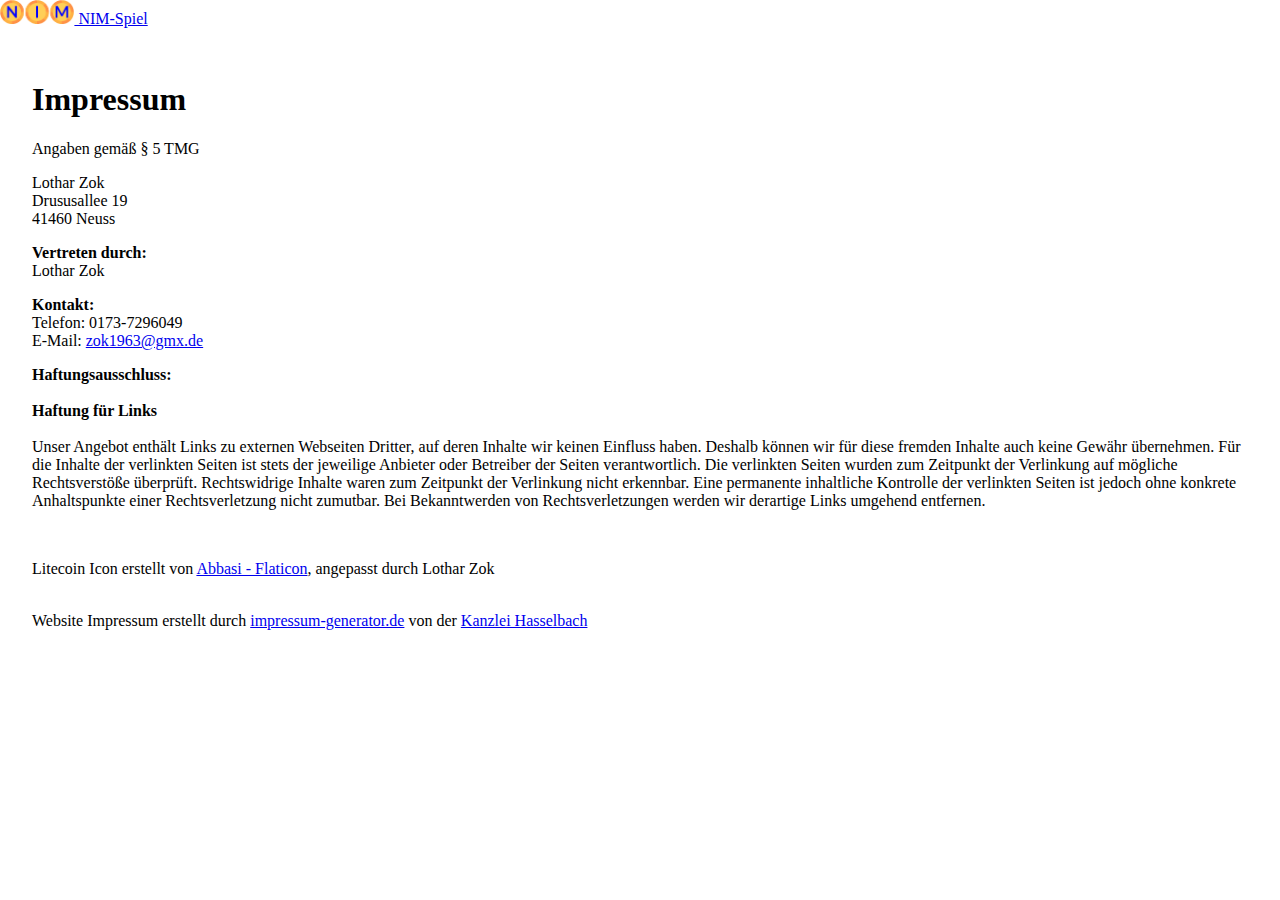
<file: impressum.html>
<!DOCTYPE html>
<html lang="en">

<head>
    <meta charset="UTF-8">
    <meta http-equiv="X-UA-Compatible" content="IE=edge">
    <meta name="viewport" content="width=device-width, initial-scale=1.0">

    <link rel="stylesheet" href="style.css">
    <script src="script.js"></script>

    <!-- Bootstrap einbinden (statt wie oben das komplette Bootstrap) -->
    <link href="https://cdn.jsdelivr.net/npm/bootstrap@5.3.0-alpha3/dist/css/bootstrap.min.css" rel="stylesheet"
        integrity="sha384-KK94CHFLLe+nY2dmCWGMq91rCGa5gtU4mk92HdvYe+M/SXH301p5ILy+dN9+nJOZ" crossorigin="anonymous">
    <script src="https://cdn.jsdelivr.net/npm/bootstrap@5.3.0-alpha3/dist/js/bootstrap.bundle.min.js"
        integrity="sha384-ENjdO4Dr2bkBIFxQpeoTz1HIcje39Wm4jDKdf19U8gI4ddQ3GYNS7NTKfAdVQSZe"
        crossorigin="anonymous"></script>

    <link rel="icon" type="image/png" href="img/nim-favicon.png">

    <title>NIM-Spiel - Impressum</title>
</head>

<body>

    <nav class="navbar navbar-expand-lg bg-body-tertiary">
        <div class="container-fluid">
            <a class="navbar-brand" href="index.html">
                <img src="img/NIM-Logo.png" alt="Logo" height="24" class="d-inline-block align-text-top">
                NIM-Spiel
            </a>
            </div>
        </div>
    </nav>

    <div class='impressum'>
        <h1>Impressum</h1>
        <p>Angaben gemäß § 5 TMG</p>
        <p>Lothar Zok <br>
            Drususallee 19<br>
            41460 Neuss <br>
        </p>
        <p> <strong>Vertreten durch: </strong><br>
            Lothar Zok<br>
        </p>
        <p><strong>Kontakt:</strong> <br>
            Telefon: 0173-7296049<br>
            E-Mail: <a href='mailto:zok1963@gmx.de'>zok1963@gmx.de</a></br></p>
        <p><strong>Haftungsausschluss: </strong><br><br><strong>Haftung für Links</strong><br><br>
            Unser Angebot enthält Links zu externen Webseiten Dritter, auf deren Inhalte wir keinen Einfluss haben.
            Deshalb können wir für diese fremden Inhalte auch keine Gewähr übernehmen. Für die Inhalte der verlinkten
            Seiten ist stets der jeweilige Anbieter oder Betreiber der Seiten verantwortlich. Die verlinkten Seiten
            wurden zum Zeitpunkt der Verlinkung auf mögliche Rechtsverstöße überprüft. Rechtswidrige Inhalte waren zum
            Zeitpunkt der Verlinkung nicht erkennbar. Eine permanente inhaltliche Kontrolle der verlinkten Seiten ist
            jedoch ohne konkrete Anhaltspunkte einer Rechtsverletzung nicht zumutbar. Bei Bekanntwerden von
            Rechtsverletzungen werden wir derartige Links umgehend entfernen.</p><br>
        <p>Litecoin Icon erstellt von <a href="https://www.flaticon.com/de/kostenlose-icons/litecoin"
                title="litecoin Icons">Abbasi - Flaticon</a>, angepasst durch Lothar Zok</p><br>
        Website Impressum erstellt durch <a href="https://www.impressum-generator.de">impressum-generator.de</a> von der
        <a href="https://www.kanzlei-hasselbach.de/" rel="nofollow">Kanzlei Hasselbach</a>
    </div>


</body>

</html>
</file>
<file: style.css>
body {
    margin: 0;
}

.disp-none {
    display: none;
}

.height-24 {
    height: 24px;
}

.bg-lightred {
    background-color: lightcoral;
}

.bg-lightgreen {
    background-color: rgba(0, 255, 0, 0.2);
}

.bg-red {
    background-color: red;
}

#buttons {
    display: flex;
    justify-content: center;
    align-items: center;
}

#terminateGame {
    text-align: center;
}

#playground {
    display: flex;
    flex-direction: column;
    align-items: center;
    gap: 16px;
}

.imgToken {
    height: 50px;
}

.possibleMoves {
    display: flex;
    flex-direction: column;
    align-items: center;
}

#possibleMovesKI {
    display: flex;
    justify-content: center;
    align-items: center;
    gap: 4px;
}

.card-header-KI {
    padding: 16px 4px 16px 4px !important;
}

.card-body {
    text-align: center;
    min-height: 57px;
}

.card-body-KI {
    padding: 16px 4px 16px 4px !important;
    border-radius: 0 0 4px 4px;
}

.card-body-KI span {
    border: 1px solid lightgray;
    padding: 1px;
    border-radius: 4px;
    color: white;
}

.impressum {
    padding: 32px;
}

@media (max-width: 850px) {
    #possibleMovesKI {
        display: flex;
        flex-wrap: wrap;
    }
}
</file>
